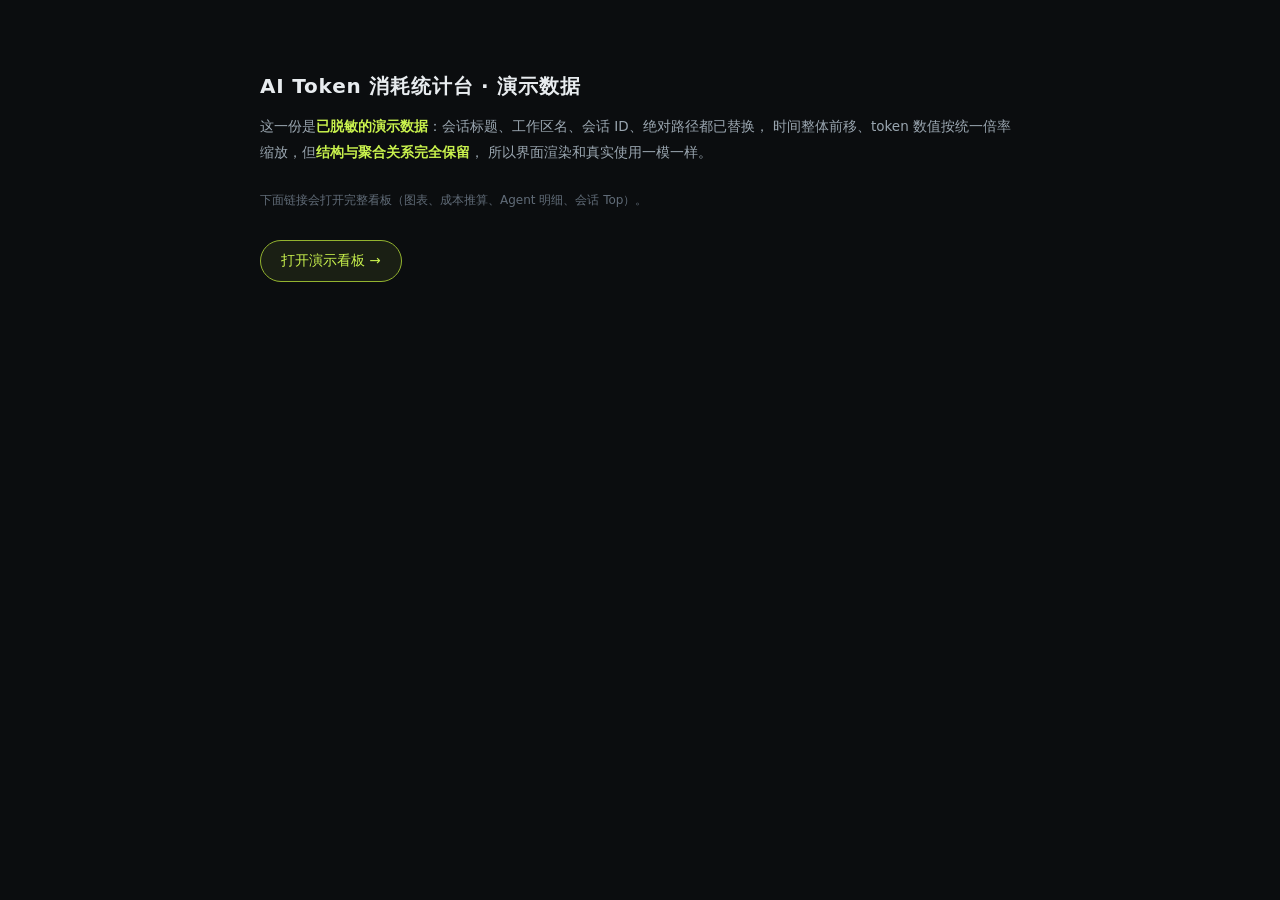
<file: demo/demo-index.html>
<!DOCTYPE html>
<html lang="zh-CN">
<head>
<meta charset="utf-8" />
<meta name="viewport" content="width=device-width, initial-scale=1" />
<title>AI Token 消耗统计台 · 演示</title>
</head>
<body style="margin:0;background:#0b0d0f;color:#e8ecef;font-family:system-ui,sans-serif">
<div style="max-width:760px;margin:0 auto;padding:60px 24px">
  <h1 style="font-size:20px;letter-spacing:.04em">AI Token 消耗统计台 · 演示数据</h1>
  <p style="color:#9aa6b0;font-size:13.5px;line-height:1.9">
    这一份是<b style="color:#c9f24d">已脱敏的演示数据</b>：会话标题、工作区名、会话 ID、绝对路径都已替换，
    时间整体前移、token 数值按统一倍率缩放，但<b style="color:#c9f24d">结构与聚合关系完全保留</b>，
    所以界面渲染和真实使用一模一样。
  </p>
  <p style="color:#616c78;font-size:12px;line-height:1.9;margin-top:24px">
    下面链接会打开完整看板（图表、成本推算、Agent 明细、会话 Top）。
  </p>
  <p style="margin-top:28px">
    <a href="demo-view.html" style="display:inline-block;padding:11px 20px;border:1px solid #93b32f;border-radius:999px;background:rgba(201,242,77,.08);color:#c9f24d;text-decoration:none;font-size:13.5px">
      打开演示看板 →
    </a>
  </p>
</div>
</body>
</html>
</file>
